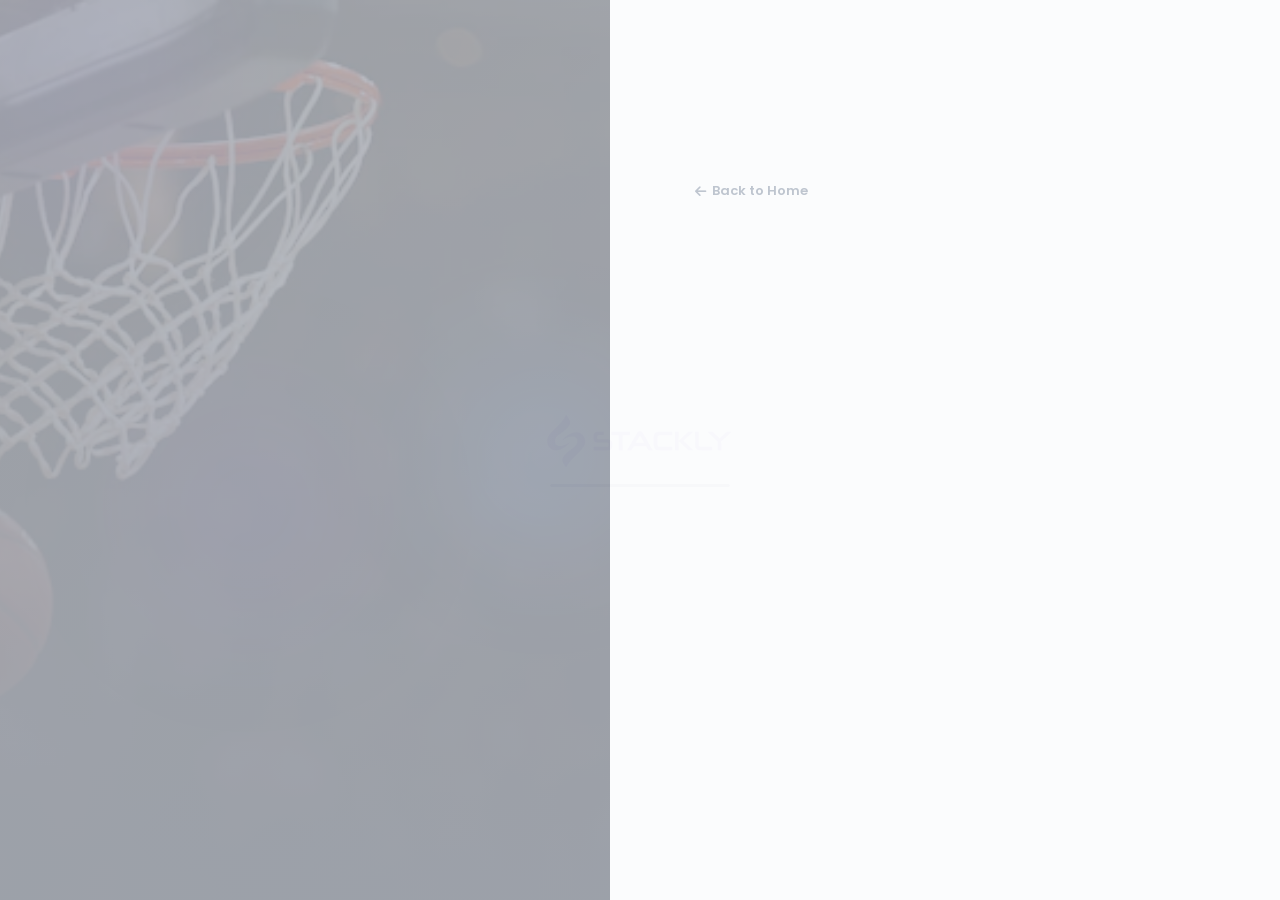
<file: signup.html>
<!DOCTYPE html>
<html lang="en">
<head>
  <meta charset="UTF-8">
  <meta name="viewport" content="width=device-width, initial-scale=1.0">
  <title>Sign Up — ApexPulse Fitness Platform</title>
  <meta name="description" content="Join ApexPulse — Register a new athlete or coach account to optimize metrics.">
  <link rel="stylesheet" href="https://cdnjs.cloudflare.com/ajax/libs/font-awesome/6.5.0/css/all.min.css">
  <link rel="preconnect" href="https://fonts.googleapis.com">
  <link href="https://fonts.googleapis.com/css2?family=Poppins:wght@300;400;500;600;700;800&family=Montserrat:wght@700;800;900&family=Bebas+Neue&display=swap" rel="stylesheet">
  <style>
    *, *::before, *::after { box-sizing: border-box; margin: 0; padding: 0; }
    :root {
      --primary: #1b056a;
      --primary-dark: #070a6d;
      --accent-blue: #3B82F6;
      --white: #FFFFFF;
      --off-white: #F8FAFC;
      --light-gray: #F1F5F9;
      --mid-gray: #E2E8F0;
      --border-gray: #CBD5E1;
      --text-light: #94A3B8;
      --text-mid: #64748B;
      --text-dark: #334155;
      --text-black: #0F172A;
      --success: #10B981;
      --danger: #EF4444;
      --shadow-lg: 0 20px 60px rgba(0,0,0,0.12);
      --shadow-orange: 0 8px 32px rgba(27, 5, 106,0.35);
      --radius-md: 12px;
      --radius-lg: 16px;
      --radius-xl: 24px;
      --radius-full: 9999px;
    }
    html, body { height: 100%; }
    body {
      font-family: 'Poppins', sans-serif;
      background: var(--off-white);
      overflow: hidden;
      -webkit-font-smoothing: antialiased;
    }
    a { text-decoration: none; color: inherit; }

    /* ---- Page Loader ---- */
    #pageLoader {
      position: fixed; inset: 0;
      background: white;
      display: flex; flex-direction: column;
      align-items: center; justify-content: center;
      gap: 14px; z-index: 9999;
    }
    .loader-logo-img {
      height: 56px;
      width: auto;
      object-fit: contain;
      animation: pulseLogo 1.4s ease-in-out infinite;
      filter: url("data:image/svg+xml;charset=utf-8,%3Csvg xmlns='http://www.w3.org/2000/svg'%3E%3Cfilter id='color'%3E%3CfeColorMatrix type='matrix' values='0 0 0 0 0.10588 0 0 0 0 0.0196 0 0 0 0 0.41568 0 0 0 1 0'/%3E%3C/filter%3E%3C/svg%3E#color");
    }
    @keyframes pulseLogo {
      0%, 100% { opacity: 1; transform: scale(1); }
      50% { opacity: 0.7; transform: scale(0.96); }
    }
    .loader-track {
      width: 180px; height: 3px;
      background: var(--mid-gray); border-radius: 99px; overflow: hidden;
    }
    .loader-fill {
      height: 100%; width: 0;
      background: linear-gradient(90deg, #1b056a, #17045b);
      border-radius: 99px;
      animation: fillBar 1s ease forwards;
    }
    @keyframes fillBar { to { width: 100%; } }

    /* ---- Auth Layout ---- */
    .auth-wrapper {
      display: grid;
      grid-template-columns: 1fr 1.1fr;
      height: 100vh;
      overflow: hidden;
    }

    /* ---- Left Showcase ---- */
    .showcase-panel {
      position: relative;
      background: linear-gradient(135deg, #0F172A 0%, #1E293B 50%, #0F172A 100%);
      display: flex; flex-direction: column;
      justify-content: flex-end;
      padding: 48px;
      overflow: hidden;
    }

    .showcase-bg-img {
      position: absolute; inset: 0;
      object-fit: cover; width: 100%; height: 100%;
      opacity: 0.35;
    }

    .showcase-gradient {
      position: absolute; inset: 0;
      background: linear-gradient(to top, rgba(15,23,42,0.95) 0%, rgba(15,23,42,0.4) 50%, rgba(15,23,42,0.2) 100%);
    }
   

    /* Floating Blobs */
    .blob {
      position: absolute;
      border-radius: 50%;
      filter: blur(60px);
      opacity: 0.15;
      pointer-events: none;
    }
    .blob-1 {
      width: 300px; height: 300px;
      background: #1b056a;
      top: -80px; left: -80px;
    }
    .blob-2 {
      width: 200px; height: 200px;
      background: #3B82F6;
      top: 40%; right: -40px;
    }
    .blob-3 {
      width: 250px; height: 250px;
      background: #1b056a;
      bottom: 30%; left: 20%;
    }

    /* Showcase Content */
    .showcase-content { position: relative; z-index: 2; }
   .brand-mark {
      display: flex; align-items: center; gap: 10px;
      margin-bottom: 32px;
    }
    .brand-logo-img {
      height: 44px;
      width: auto;
      object-fit: contain;
      filter: brightness(0) invert(1);
    }
       .brand-marks {
  display: flex;
  justify-content: center; /* Horizontally centers the image */
  align-items: center;
  width: 100%;             /* Ensures it spans the full width of the card */
  margin-bottom: 20px;     /* Optional: Adds spacing below the logo */
}
.logo-img {
  height: 50px; /* Adjust height as needed */
  width: auto;  /* Maintains aspect ratio */
  object-fit: contain;
  filter: url("data:image/svg+xml;charset=utf-8,%3Csvg xmlns='http://www.w3.org/2000/svg'%3E%3Cfilter id='color'%3E%3CfeColorMatrix type='matrix' values='0 0 0 0 0.10588 0 0 0 0 0.0196 0 0 0 0 0.41568 0 0 0 1 0'/%3E%3C/filter%3E%3C/svg%3E#color");
}
 

    .showcase-headline {
      font-family: 'Bebas Neue', cursive;
      font-size: 64px; line-height: 1;
      color: white; margin-bottom: 16px;
      letter-spacing: 1px;
    }
    .showcase-headline .accent { color: #1b056a; }

    .showcase-desc {
      font-size: 15px; color: rgba(255,255,255,0.65);
      line-height: 1.7; max-width: 380px;
      margin-bottom: 28px;
    }

    /* ---- Right Form Side ---- */
    .form-panel {
      background: var(--white);
      padding: 15px 24px;
      display: flex;
      flex-direction: column;
      justify-content: center;
      height: 100%;
      overflow-y: auto;
    }

    .form-card {
      width: 100%; max-width: 500px;
      margin: 0 auto;
      padding: 0;
    }

    .back-home {
      display: inline-flex; align-items: center; gap: 6px;
      font-size: 13px; font-weight: 600; color: var(--text-mid);
      margin-bottom: 12px; transition: color 0.2s;
    }
    .back-home:hover { color: var(--primary); }

    .form-header { margin-bottom: 12px; }
    .form-greeting {
      font-size: 12px; font-weight: 600;
      color: var(--primary); text-transform: uppercase;
      letter-spacing: 1.5px; margin-bottom: 4px;
      display: flex; align-items: center; gap: 6px;
    }
    .form-title {
      font-family: 'Montserrat', sans-serif;
      font-size: 24px; font-weight: 800;
      color: var(--text-black); letter-spacing: -0.5px;
      margin-bottom: 2px;
    }
    .form-subtitle { font-size: 13px; color: var(--text-mid); }

    /* Role Selector */
    .role-selector {
      display: grid; grid-template-columns: 1fr 1fr;
      gap: 10px; margin-bottom: 10px;
    }
    .role-option { display: none; }
    .role-label {
      display: flex; align-items: center; justify-content: center;
      gap: 8px; padding: 6px 10px;
      border: 2px solid var(--mid-gray);
      border-radius: var(--radius-md);
      font-size: 12.5px; font-weight: 600; color: var(--text-mid);
      cursor: pointer;
      transition: all 0.2s ease;
      user-select: none;
    }
    .role-label:hover {
      border-color: var(--primary);
      color: var(--primary);
      background: rgba(27, 5, 106,0.04);
    }
    .role-option:checked + .role-label {
      border-color: var(--primary);
      color: var(--primary);
      background: rgba(27, 5, 106,0.08);
    }

    /* Grid Form */
    .form-grid {
      display: grid;
      grid-template-columns: 1fr 1fr;
      gap: 10px;
      margin-bottom: 10px;
    }

    .grid-full {
      grid-column: span 2;
    }

    /* Input Groups */
    .input-group {
      position: relative;
    }
    .input-label {
      display: block;
      font-size: 12px; font-weight: 600;
      color: var(--text-dark); margin-bottom: 4px;
    }
    .input-wrapper {
      position: relative;
    }
    .input-icon {
      position: absolute; left: 11px; top: 50%;
      transform: translateY(-50%);
      color: var(--text-light); font-size: 13px;
      pointer-events: none;
      transition: color 0.2s;
    }
    .form-input {
      width: 100%;
      height: 38px;
      padding: 0 14px 0 34px;
      border: 2px solid var(--mid-gray);
      border-radius: var(--radius-md);
      font-size: 13px;
      color: var(--text-black);
      background: var(--off-white);
      outline: none;
      transition: all 0.2s ease;
      font-family: 'Poppins', sans-serif;
    }
    .form-input:focus {
      border-color: var(--primary);
      background: white;
      box-shadow: 0 0 0 3px rgba(27, 5, 106,0.1);
    }
    .form-input:focus + .input-icon,
    .input-wrapper:focus-within .input-icon {
      color: var(--primary);
    }
    .form-input.error { border-color: var(--danger); background: rgba(239,68,68,0.03); }
    .form-input.success { border-color: var(--success); }

    .toggle-pass {
      position: absolute; right: 14px; top: 50%;
      transform: translateY(-50%);
      color: var(--text-light); font-size: 14px;
      cursor: pointer; background: none; border: none;
      padding: 0; transition: color 0.2s;
    }
    .toggle-pass:hover { color: var(--primary); }

    .field-error {
      font-size: 11px; color: var(--danger);
      margin-top: 4px; display: none;
    }
    .field-error.show { display: block; }

    /* Password match indicator */
    .password-match-hint {
      font-size: 11px;
      margin-top: 4px;
      display: none;
      align-items: center;
      gap: 5px;
    }
    .password-match-hint.show { display: flex; }
    .password-match-hint.match { color: var(--success); }
    .password-match-hint.no-match { color: var(--danger); }

    /* Checkbox layout */
    .check-row {
      display: flex; flex-direction: column; gap: 6px;
      margin-bottom: 10px;
    }
    .checkbox-item {
      display: flex; align-items: center; gap: 8px;
      cursor: pointer; user-select: none;
    }
    .checkbox-item input { display: none; }
    .check-box {
      width: 16px; height: 16px;
      border: 2px solid var(--border-gray);
      border-radius: 4px;
      display: flex; align-items: center; justify-content: center;
      font-size: 9px; color: transparent;
      transition: all 0.2s;
      flex-shrink: 0;
    }
    .checkbox-item input:checked ~ .check-box {
      background: var(--primary);
      border-color: var(--primary);
      color: white;
    }
    .checkbox-text { font-size: 12px; color: var(--text-mid); }
    .checkbox-text a { color: var(--primary); font-weight: 600; }

    /* Submit Button */
    .submit-btn {
      width: 100%; height: 42px;
      background: linear-gradient(135deg, #1b056a, #031561);
      color: white; border: none; border-radius: var(--radius-md);
      font-size: 14px; font-weight: 700;
      font-family: 'Poppins', sans-serif;
      cursor: pointer;
      display: flex; align-items: center; justify-content: center; gap: 8px;
      transition: all 0.25s ease;
      box-shadow: 0 5px 15px rgba(27, 5, 106,0.3);
      position: relative;
      overflow: hidden;
      margin-bottom: 10px;
    }
    .submit-btn::before {
      content: '';
      position: absolute; inset: 0;
      background: rgba(255,255,255,0);
      transition: background 0.2s;
    }
    .submit-btn:hover { transform: translateY(-2px); box-shadow: 0 10px 28px rgba(27, 5, 106,0.5); }
    .submit-btn:hover::before { background: rgba(255,255,255,0.08); }
    .submit-btn:active { transform: translateY(0); }
    .submit-btn.loading { opacity: 0.8; pointer-events: none; }

    .btn-spinner {
      width: 18px; height: 18px;
      border: 2.5px solid rgba(255,255,255,0.4);
      border-top-color: white;
      border-radius: 50%;
      animation: spin 0.7s linear infinite;
      display: none;
    }
    .submit-btn.loading .btn-spinner { display: block; }
    .submit-btn.loading .btn-text { display: none; }

    @keyframes spin { to { transform: rotate(360deg); } }

    .switch-link {
      text-align: center;
      font-size: 13px; color: var(--text-mid);
    }
    .switch-link a {
      color: var(--primary); font-weight: 700;
      transition: opacity 0.2s;
    }
    .switch-link a:hover { opacity: 0.75; }

    /* Alert banner */
    .alert-banner {
      padding: 10px 14px;
      border-radius: var(--radius-md);
      font-size: 12.5px; font-weight: 500;
      display: none; align-items: center; gap: 8px;
      margin-bottom: 14px;
    }
    .alert-banner.show { display: flex; }
    .alert-banner.error { background: rgba(239,68,68,0.1); color: var(--danger); border: 1px solid rgba(239,68,68,0.2); }
    .alert-banner.success { background: rgba(16,185,129,0.1); color: #059669; border: 1px solid rgba(16,185,129,0.2); }

    /* Responsive */
    @media (max-width: 900px) {
      .auth-wrapper { grid-template-columns: 1fr; }
      .showcase-panel { display: none; }
      .form-panel {
        padding: 20px;
        background: linear-gradient(160deg, rgba(15,23,42,0.88) 0%, rgba(30,15,5,0.92) 100%),
          url('assets/sport_basketball.webp') center/cover no-repeat;
      }
      .form-card {
        background: rgba(255,255,255,0.96);
        border-radius: 20px;
        padding: 22px 20px;
        box-shadow: 0 20px 60px rgba(0,0,0,0.35), 0 0 0 1px rgba(255,255,255,0.1);
      }
      .form-grid { grid-template-columns: 1fr; gap: 12px; }
      .grid-full { grid-column: span 1; }
    }
  </style>
</head>
<body>

  <!-- Page Loader -->
  <div id="pageLoader">
    <img src="assets/logo.webp" alt="ApexPulse" class="loader-logo-img">
    <div class="loader-track"><div class="loader-fill"></div></div>
  </div>

  <!-- Auth Wrapper -->
  <div class="auth-wrapper" id="authWrapper" style="opacity:0">

    <!-- Left: Showcase Panel -->
    <div class="showcase-panel">
      <img class="showcase-bg-img" src="assets/sport_basketball.webp" alt="High Performance Athletics">
      <div class="showcase-gradient"></div>
      <div class="blob blob-1"></div>
      <div class="blob blob-2"></div>
      <div class="blob blob-3"></div>

      <div class="showcase-content">
        <div class="brand-mark">
          <img src="assets/logo.webp" alt="ApexPulse Logo" class="brand-logo-img">
        </div>
        <h1 class="showcase-headline">
          OPTIMIZE.<br><span class="accent">CONQUER.</span>
        </h1>
        <p class="showcase-desc">
          Calibrate custom dynamic workout blocks, track nutrition targets, and visualize biometric improvements.
        </p>
      </div>
    </div>

    <!-- Right: Form Panel -->
    <div class="form-panel">
      <div class="form-card" id="formCard">

        <a href="index.html" class="back-home"><i class="fa-solid fa-arrow-left"></i> Back to Home</a>

        <div class="form-header">
          <div class="brand-marks">
          <img src="assets/logo.webp" alt="ApexPulse Logo" class="logo-img">
        </div>
          <div class="form-greeting">
            <i class="fa-solid fa-user-plus"></i> Join the Elite
          </div>
          <h1 class="form-title">Create Account</h1>
          <p class="form-subtitle">Enlist your athletic profile to sync data targets.</p>
        </div>

        <!-- Alert Banner -->
        <div class="alert-banner" id="alertBanner">
          <i class="fa-solid fa-circle-exclamation"></i>
          <span id="alertMsg">Something went wrong</span>
        </div>

        <!-- Form -->
        <form id="signupForm">
          
          <!-- Role Selector -->
          <div class="role-selector">
            <input type="radio" name="signupRole" id="roleUser" value="user" class="role-option" checked>
            <label for="roleUser" class="role-label">
              <i class="fa-solid fa-person-running"></i> Athlete
            </label>
            <input type="radio" name="signupRole" id="roleAdmin" value="admin" class="role-option">
            <label for="roleAdmin" class="role-label">
              <i class="fa-solid fa-user-shield"></i> Admin / Coach
            </label>
          </div>

          <div class="form-grid">
            <div class="input-group grid-full">
              <label class="input-label" for="username">Full Name / Username</label>
              <div class="input-wrapper">
                <i class="fa-regular fa-user input-icon"></i>
                <input type="text" id="username" class="form-input" placeholder="e.g. Alex Runner" required>
              </div>
            </div>

            <div class="input-group">
              <label class="input-label" for="email">Email Address</label>
              <div class="input-wrapper">
                <i class="fa-regular fa-envelope input-icon"></i>
                <input type="email" id="email" class="form-input" placeholder="alex@example.com" required>
              </div>
            </div>


            <div class="input-group">
              <label class="input-label" for="password">Password</label>
              <div class="input-wrapper">
                <i class="fa-solid fa-lock input-icon"></i>
                <input type="password" id="password" class="form-input" placeholder="••••••••" required>
                <button type="button" class="toggle-pass" id="togglePass">
                  <i class="fa-regular fa-eye"></i>
                </button>
              </div>
            </div>

            <div class="input-group">
              <label class="input-label" for="confirmPassword">Confirm Password</label>
              <div class="input-wrapper">
                <i class="fa-solid fa-shield-halved input-icon"></i>
                <input type="password" id="confirmPassword" class="form-input" placeholder="••••••••" required>
                <button type="button" class="toggle-pass" id="toggleConfirmPass">
                  <i class="fa-regular fa-eye"></i>
                </button>
              </div>
              <div class="password-match-hint" id="passwordMatchHint">
                <i class="fa-solid fa-circle-check"></i>
                <span id="passwordMatchText">Passwords match</span>
              </div>
            </div>
          </div>

          <div class="check-row">
          
            <label class="checkbox-item" for="terms">
              <input type="checkbox" id="terms">
              <div class="check-box"><i class="fa-solid fa-check"></i></div>
              <span class="checkbox-text">I agree to the <a href="404.html"><i class="fa-solid fa-file-contract"></i> Terms &amp; Conditions</a> and <a href="404.html"><i class="fa-solid fa-shield-halved"></i> Privacy Policy</a></span>
            </label>
          </div>

          <button type="submit" class="submit-btn" id="signupBtn">
            <div class="btn-spinner"></div>
            <span class="btn-text">
              <i class="fa-solid fa-user-plus"></i> Create Account
            </span>
          </button>
        </form>

        <div class="switch-link">
          Already have an account? <a href="login.html"><i class="fa-solid fa-right-to-bracket"></i> Sign In</a>
        </div>

      </div>
    </div>
  </div>

  <!-- Scripts -->
  <script src="https://cdnjs.cloudflare.com/ajax/libs/gsap/3.12.5/gsap.min.js"></script>
  <script src="js/auth.js"></script>
  <script>
    // Page Loader
    window.addEventListener('load', () => {
      setTimeout(() => {
        gsap.to('#pageLoader', {
          opacity: 0, duration: 0.5, delay: 0.5,
          onComplete: () => {
            document.getElementById('pageLoader').style.display = 'none';
          }
        });
        gsap.to('#authWrapper', {
          opacity: 1, duration: 0.6, delay: 0.8
        });
        // Stagger animations
        gsap.from('.showcase-panel .brand-mark', { y: 30, opacity: 0, duration: 0.7, delay: 1, clearProps: "all" });
        gsap.from('.showcase-headline', { y: 40, opacity: 0, duration: 0.7, delay: 1.15, clearProps: "all" });
        gsap.from('.showcase-desc', { y: 20, opacity: 0, duration: 0.6, delay: 1.3, clearProps: "all" });
        gsap.from('.form-header', { x: 40, opacity: 0, duration: 0.7, delay: 1.1, clearProps: "all" });
        gsap.from('.role-selector', { y: 20, opacity: 0, duration: 0.5, delay: 1.25, clearProps: "all" });
        gsap.from('.input-group', { y: 15, opacity: 0, duration: 0.4, stagger: 0.08, delay: 1.35, clearProps: "all" });
        gsap.from('.check-row, .submit-btn, .switch-link', {
          y: 15, opacity: 0, duration: 0.4, stagger: 0.08, delay: 1.7, clearProps: "all"
        });
      }, 200);
    });

    // Blob animation
    gsap.to('.blob-1', { x: 40, y: 30, duration: 6, ease: 'sine.inOut', yoyo: true, repeat: -1 });
    gsap.to('.blob-2', { x: -30, y: -20, duration: 5, ease: 'sine.inOut', yoyo: true, repeat: -1 });
    gsap.to('.blob-3', { x: 20, y: 40, duration: 7, ease: 'sine.inOut', yoyo: true, repeat: -1 });

    // Password toggle - main password
    document.getElementById('togglePass').addEventListener('click', function() {
      const inp = document.getElementById('password');
      const icon = this.querySelector('i');
      if (inp.type === 'password') {
        inp.type = 'text';
        icon.className = 'fa-regular fa-eye-slash';
      } else {
        inp.type = 'password';
        icon.className = 'fa-regular fa-eye';
      }
    });

    // Password toggle - confirm password
    document.getElementById('toggleConfirmPass').addEventListener('click', function() {
      const inp = document.getElementById('confirmPassword');
      const icon = this.querySelector('i');
      if (inp.type === 'password') {
        inp.type = 'text';
        icon.className = 'fa-regular fa-eye-slash';
      } else {
        inp.type = 'password';
        icon.className = 'fa-regular fa-eye';
      }
    });

    // Password match live validation
    function checkPasswordMatch() {
      const password = document.getElementById('password').value;
      const confirmPassword = document.getElementById('confirmPassword').value;
      const hint = document.getElementById('passwordMatchHint');
      const hintText = document.getElementById('passwordMatchText');
      const hintIcon = hint.querySelector('i');
      const confirmInput = document.getElementById('confirmPassword');

      if (confirmPassword.length === 0) {
        hint.classList.remove('show', 'match', 'no-match');
        confirmInput.classList.remove('error', 'success');
        return;
      }

      hint.classList.add('show');
      if (password === confirmPassword) {
        hint.classList.add('match');
        hint.classList.remove('no-match');
        hintIcon.className = 'fa-solid fa-circle-check';
        hintText.textContent = 'Passwords match';
        confirmInput.classList.add('success');
        confirmInput.classList.remove('error');
      } else {
        hint.classList.add('no-match');
        hint.classList.remove('match');
        hintIcon.className = 'fa-solid fa-circle-xmark';
        hintText.textContent = 'Passwords do not match';
        confirmInput.classList.add('error');
        confirmInput.classList.remove('success');
      }
    }

    document.getElementById('password').addEventListener('input', checkPasswordMatch);
    document.getElementById('confirmPassword').addEventListener('input', checkPasswordMatch);

    // Form submission - goes directly to login page without checking existing data
    document.getElementById('signupForm').addEventListener('submit', function(e) {
      e.preventDefault();

      const username = document.getElementById('username').value.trim();
      const email = document.getElementById('email').value.trim();
      const phone = document.getElementById('phone').value.trim();
      const password = document.getElementById('password').value;
      const confirmPassword = document.getElementById('confirmPassword').value;
      const role = document.querySelector('input[name="signupRole"]:checked').value;

      // Validate passwords match
      if (password !== confirmPassword) {
        const banner = document.getElementById('alertBanner');
        banner.className = 'alert-banner error show';
        document.getElementById('alertMsg').textContent = 'Passwords do not match. Please check and try again.';
        gsap.from('#alertBanner', { y: -10, opacity: 0, duration: 0.3 });
        gsap.to('#formCard', { x: -8, duration: 0.07, yoyo: true, repeat: 5 });
        return;
      }

      // Reset alert
      document.getElementById('alertBanner').classList.remove('show');

      const btn = document.getElementById('signupBtn');
      btn.classList.add('loading');

      setTimeout(() => {
        btn.classList.remove('loading');

        // Save user to localStorage (overwrite if exists — no duplicate check)
        const newUser = { username, email, phone, password, role };
        try {
          localStorage.setItem('apex_profile_' + email, JSON.stringify(newUser));
        } catch(e) { /* ignore storage errors */ }

        const banner = document.getElementById('alertBanner');
        banner.className = 'alert-banner success show';
        document.getElementById('alertMsg').textContent = 'Account created successfully! Redirecting to login...';
        gsap.from('#alertBanner', { y: -10, opacity: 0, duration: 0.3 });

        setTimeout(() => {
          gsap.to('#formCard', {
            scale: 0.97, opacity: 0, duration: 0.4,
            onComplete: () => {
              window.location.href = 'login.html';
            }
          });
        }, 1200);
      }, 1200);
    });
  </script>
</body>
</html>
</file>
